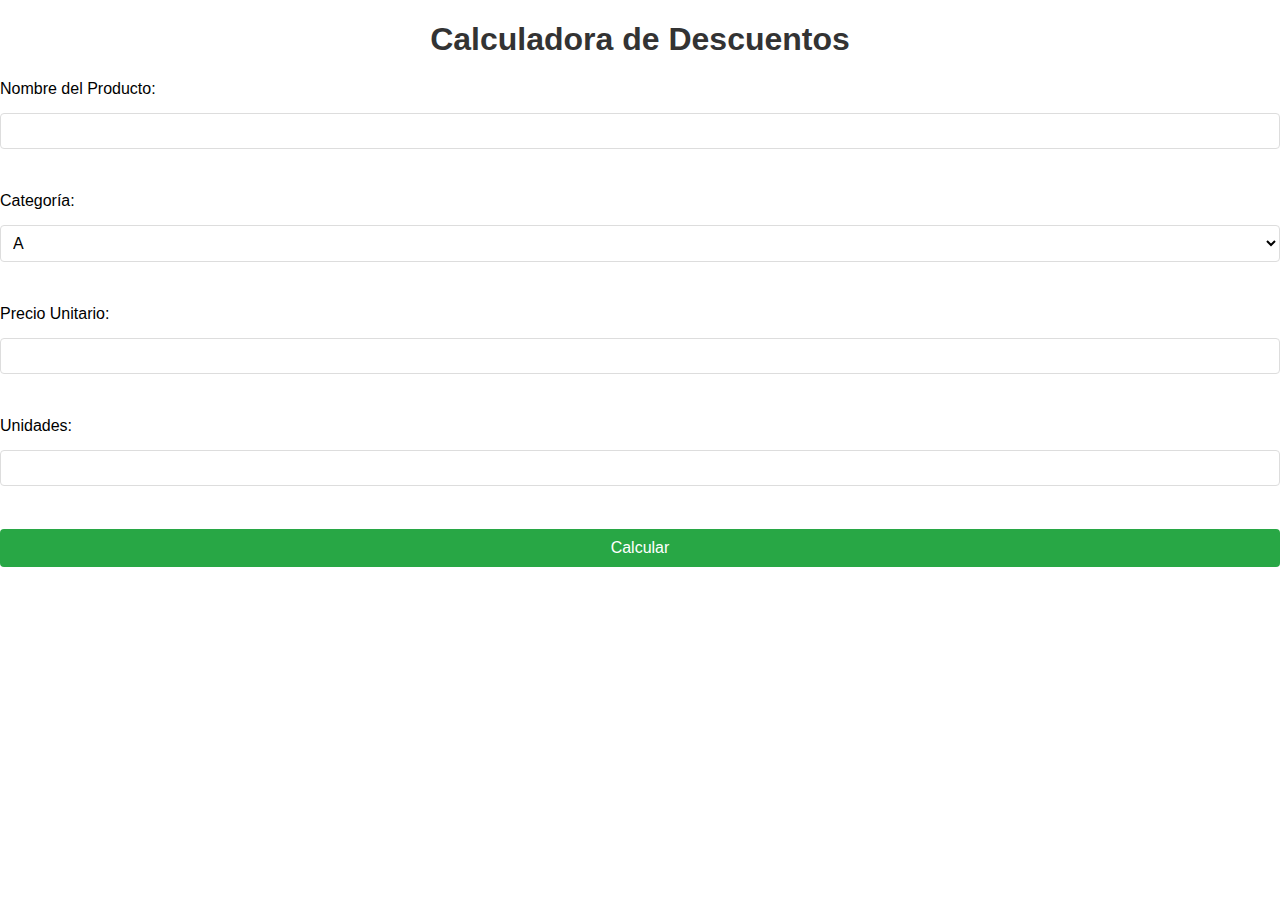
<file: ejercicio1_js/index.html>
<!DOCTYPE html>
<html lang="es">
<head>
    <meta charset="UTF-8">
    <meta name="viewport" content="width=device-width, initial-scale=1.0">
    <title>Calculadora de Descuentos</title>
    <link rel="stylesheet" href="css/index.css">
    
</head>
<body>
    <div class="container">
        <h1>Calculadora de Descuentos</h1>
        
        
        <form id="discountForm">
            <label for="productName">Nombre del Producto:</label>
            <input type="text" id="productName" required><br>

            <label for="category">Categoría:</label>
            <select id="category" required>
                <option value="A">A</option>
                <option value="B">B</option>
                <option value="C">C</option>
            </select><br>

            <label for="unitPrice">Precio Unitario:</label>
            <input type="number" id="unitPrice" required><br>

            <label for="units">Unidades:</label>
            <input type="number" id="units" required><br>

            <button type="submit">Calcular</button>
        </form>


        <div id="result" class="result"></div>
    </div>

    <script src="js/js.js"></script>
</body>
</html>
</file>
<file: ejercicio1_js/css/index.css>
*{
    background-color: #ffffff;
}

body {
    font-family: Arial, sans-serif;
    background-color: #f4f4f4;
    margin: 0;
    padding: 0;
}



h1 {
    text-align: center;
    color: #333;
}

form {
    display: flex;
    flex-direction: column;
    gap: 10px;
}

input, select {
    padding: 8px;
    font-size: 16px;
    margin: 5px 0;
    border-radius: 4px;
    border: 1px solid #ddd;
}

button {
    padding: 10px;
    font-size: 16px;
    background-color: #28a745;
    color: white;
    border: none;
    border-radius: 4px;
    cursor: pointer;
}

button:hover {
    background-color: #218838;
}


.result {
    margin-top: 20px;
    padding: 10px;
    border-radius: 4px;
    display: none;
}

.result h2 {
    margin-top: 0;
}

.result p {
    margin: 5px 0;
}


.result.A {
    color: black;
}

.result.B {
    color: green;
}

.result.C {
    color: blue;
}
</file>
